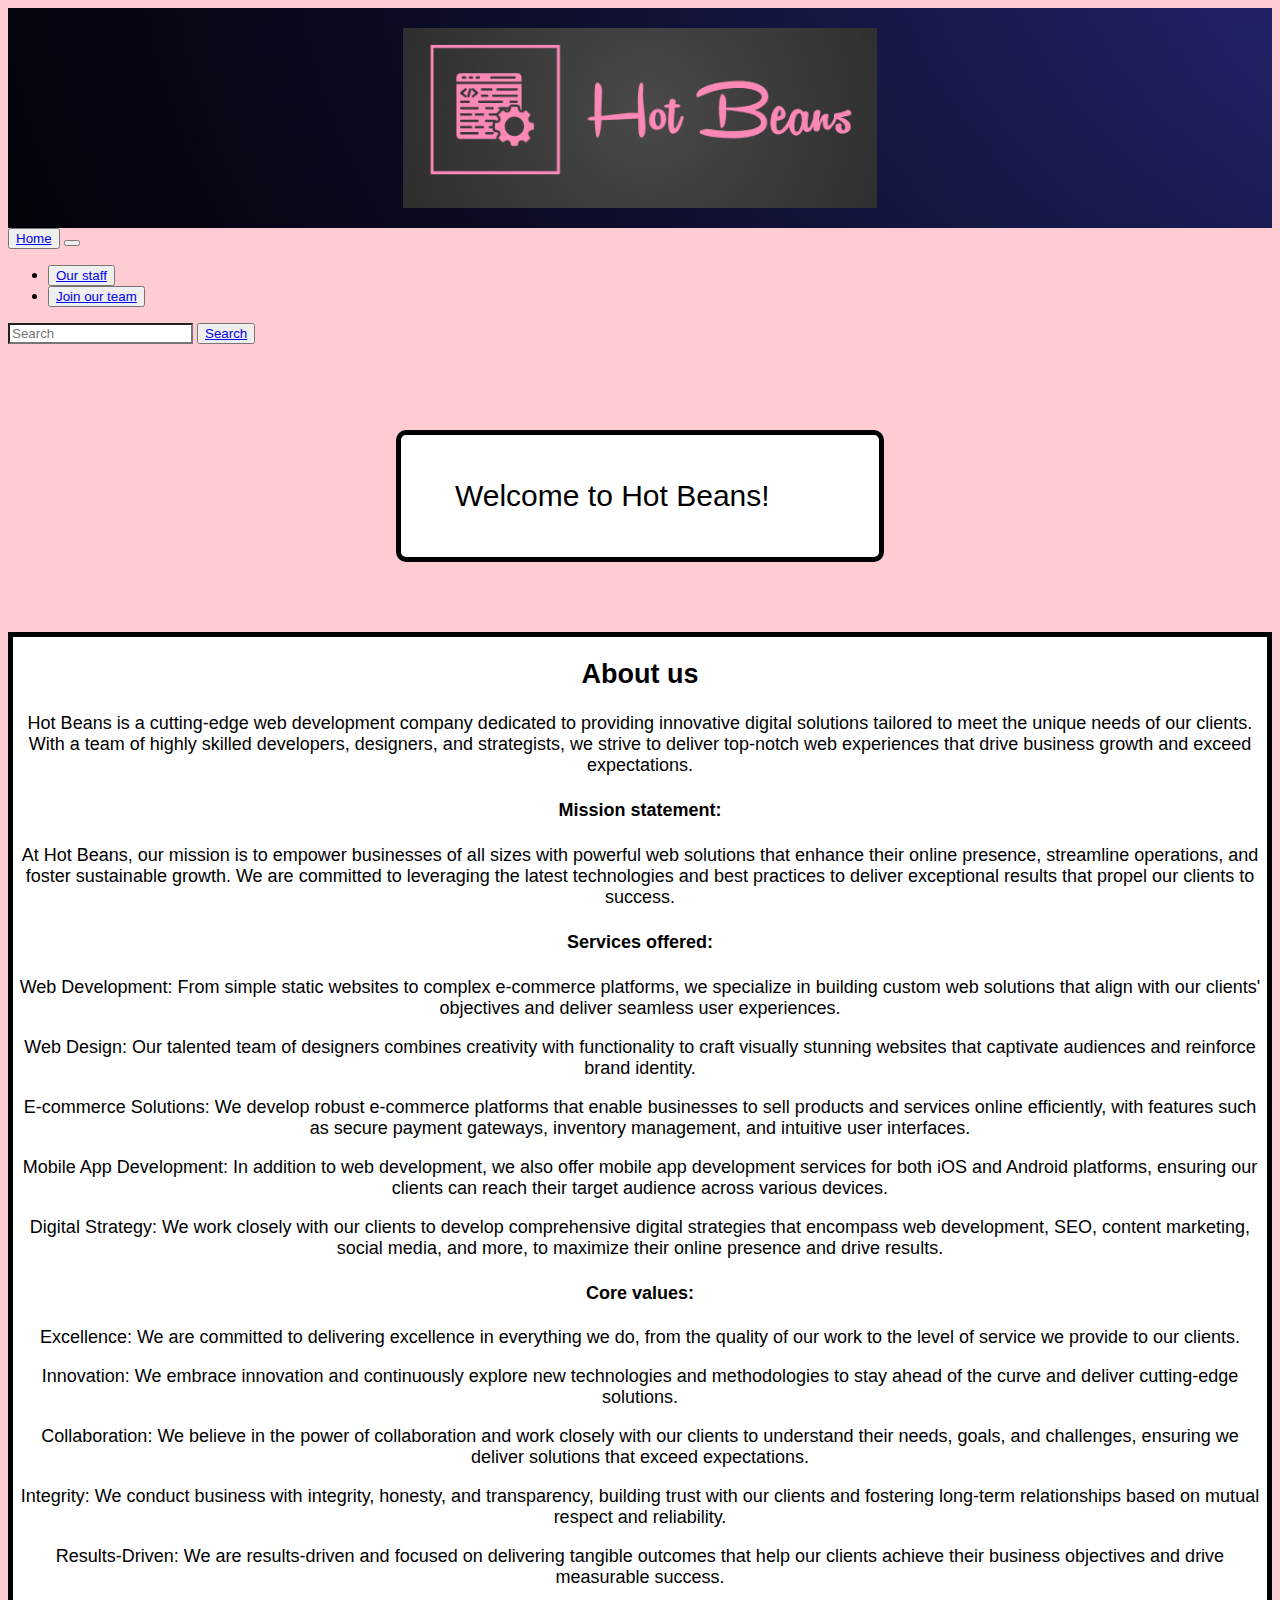
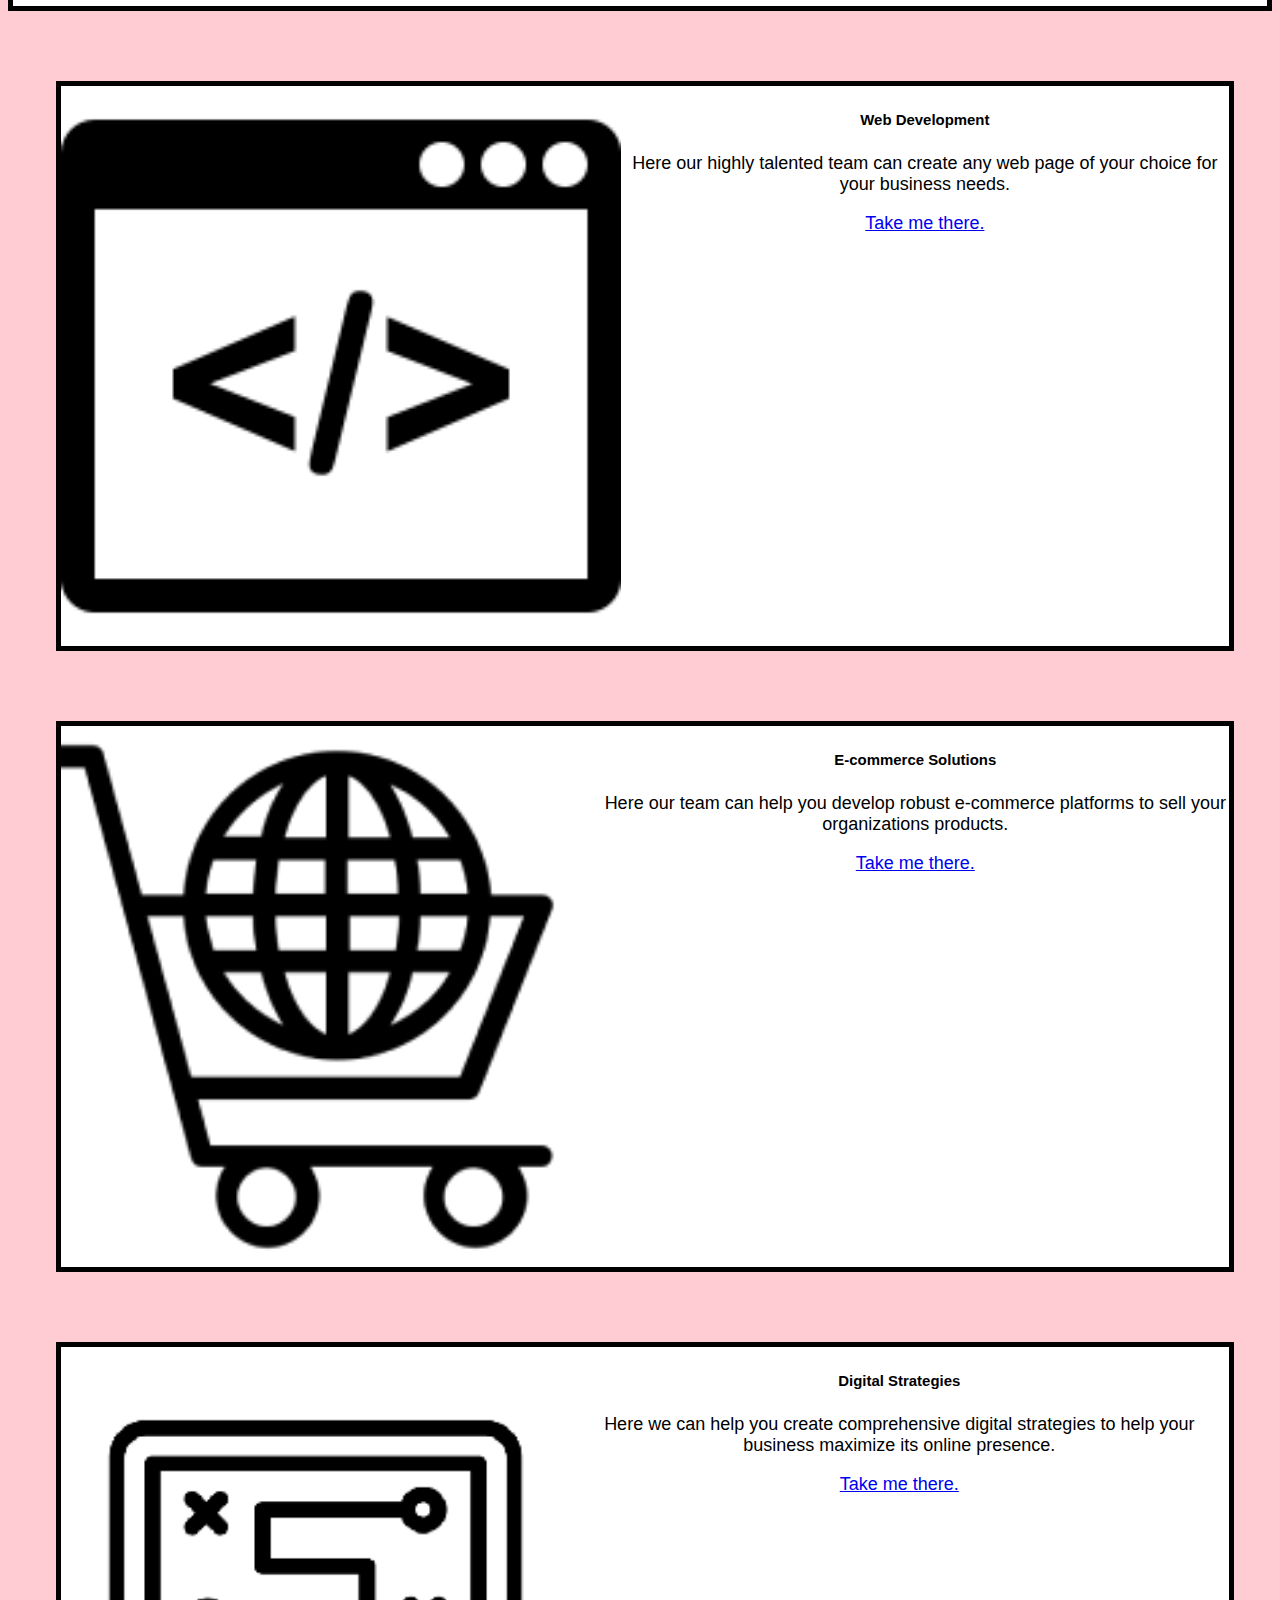
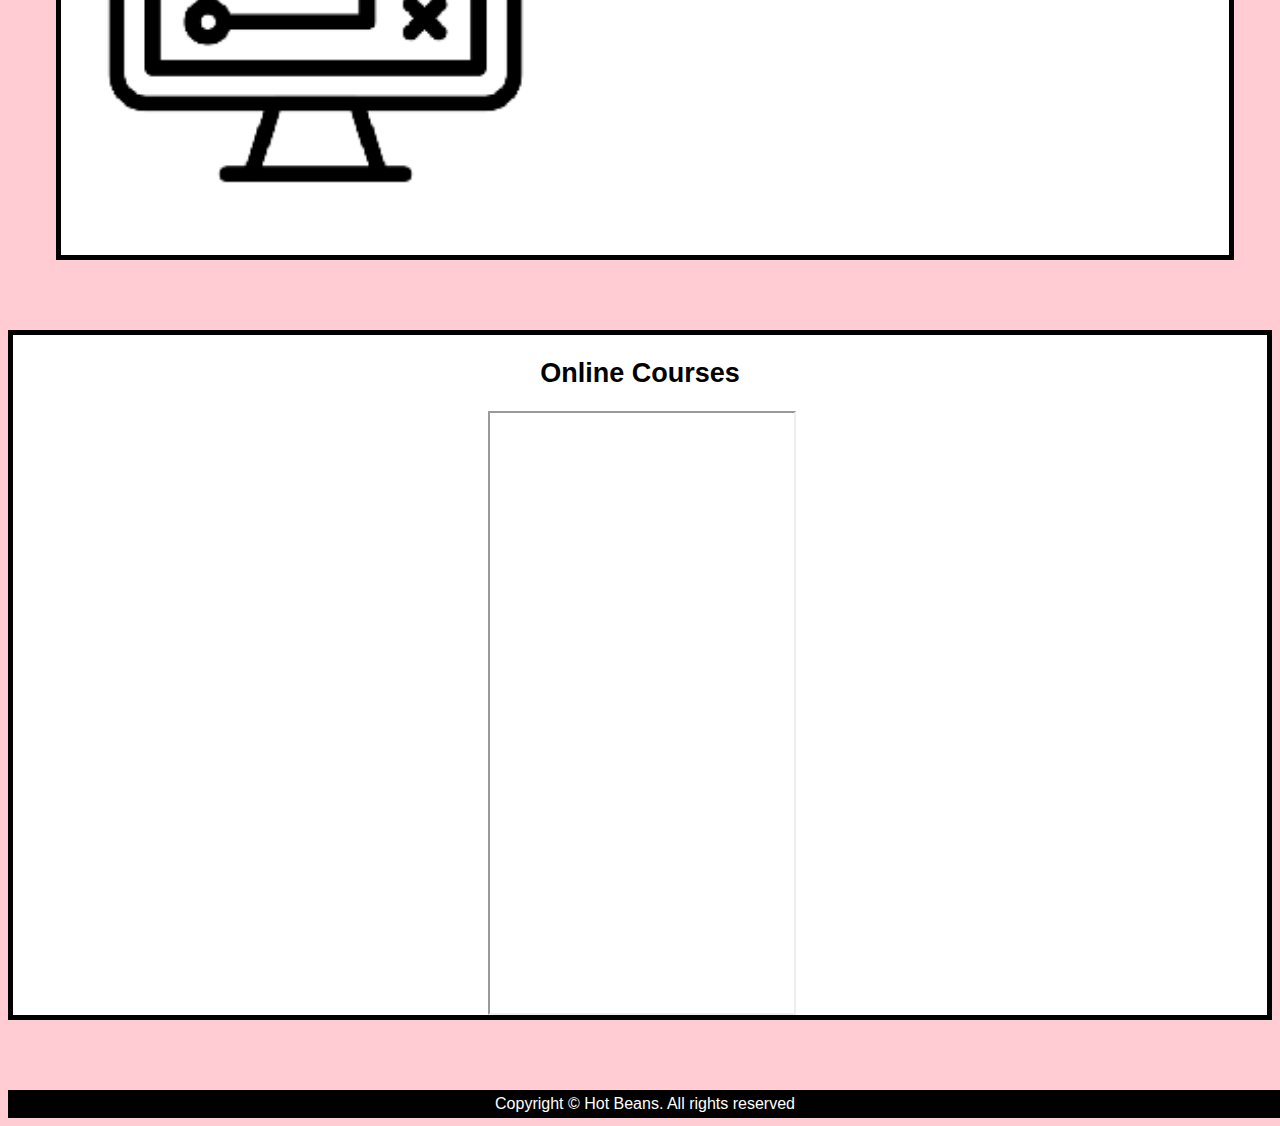
<file: index.html>
<html lang="en">
<head>
    <meta charset="UTF-8">
    <meta http-equiv="X-UA-Compatible" content="IE=edge">
    <meta name="viewport" content="width=device-width, initial-scale=1.0">
    <title>Home</title>
    <link href="https://cdn.jsdelivr.net/npm/bootstrap@5.3.2/dist/css/bootstrap.min.css" rel="stylesheet" integrity="sha384-T3c6CoIi6uLrA9TneNEoa7RxnatzjcDSCmG1MXxSR1GAsXEV/Dwwykc2MPK8M2HN" crossorigin="anonymous">
    <link href="./assets/css/styles.css" rel="stylesheet">
</head>
<body style="background-color: rgb(255, 204, 212);">
  <div class="container2" style="display: flex; justify-content: center;">
    <img src="./assets/img/Logo.png" style="height: 20vh; padding: 20px;">
  </div>
  <!--Nav bar-->
  <nav class="navbar navbar-expand bg-dark border-bottom border-body" data-bs-theme="dark">
      <div class="container-fluid">
        <!--Nav bar content-->
        <button type="button" class="btn btn-dark btn">
        <!--Home page link-->
        <a class="navbar-brand" href="./index.html">Home</a>
        </button>
        <button class="navbar-toggler" type="button" data-bs-toggle="collapse" data-bs-target="#navbarSupportedContent" aria-controls="navbarSupportedContent" aria-expanded="false" aria-label="Toggle navigation">
          <span class="navbar-toggler-icon"></span>
        </button>
        <div class="collapse navbar-collapse" id="navbarSupportedContent">
          <ul class="navbar-nav me-auto mb-2 mb-lg-0">
            <li class="nav-item">
              <button type="button" class="btn btn-dark">
                <!--Our staff page link-->
              <a class="nav-link active" aria-current="page" href="./src/ourstaff.html">Our staff</a>
              </button>
            </li>
            <li class="nav-item">
              <button type="button" class="btn btn-dark">
                <!--Join our team page link-->
              <a class="nav-link active" href="./src/joinourteam.html">Join our team</a>
              </button>
            </li>
          </ul>
          <!--Search bar-->
          <form class="d-flex" role="search">
            <input class="form-control me-2" type="search" placeholder="Search" style="background-color: rgb(255, 255, 255);" aria-label="Search">
            <button class="btn btn-outline-light" type="submit">
              <a class="navbar-brand" href="./src/message.html">Search</a>
            </button>
          </form>
        </div>
      </div>
  </nav>
  <!--Header-->
    <div class="container">
      <div class="header-container">
        <p style="margin-left: 40px; margin-right: 20px;">Welcome to Hot Beans!</p>
      </div>
    </div>
    <!--Company overview-->
  <div class="container">
    <div class="card">
      <div class="card-body">
        <h2 class="card-title">About us</h2>
          <p>Hot Beans is a cutting-edge web development company dedicated to providing innovative digital solutions tailored to meet the unique needs of our clients. With a team of highly skilled developers, designers, and strategists, we strive to deliver top-notch web experiences that drive business growth and exceed expectations.</p>
        <h4 class="card-title">Mission statement:</h4>
          <p>At Hot Beans, our mission is to empower businesses of all sizes with powerful web solutions that enhance their online presence, streamline operations, and foster sustainable growth. We are committed to leveraging the latest technologies and best practices to deliver exceptional results that propel our clients to success.</p>
        <h4 class="card-title">Services offered:</h4>
          <p>Web Development: From simple static websites to complex e-commerce platforms, we specialize in building custom web solutions that align with our clients' objectives and deliver seamless user experiences.</p>
          <p>Web Design: Our talented team of designers combines creativity with functionality to craft visually stunning websites that captivate audiences and reinforce brand identity.</p>
          <p>E-commerce Solutions: We develop robust e-commerce platforms that enable businesses to sell products and services online efficiently, with features such as secure payment gateways, inventory management, and intuitive user interfaces.</p>
          <p> Mobile App Development: In addition to web development, we also offer mobile app development services for both iOS and Android platforms, ensuring our clients can reach their target audience across various devices.</p>
          <p>Digital Strategy: We work closely with our clients to develop comprehensive digital strategies that encompass web development, SEO, content marketing, social media, and more, to maximize their online presence and drive results.</p>
        <h4 class="card-title">Core values:</h4>
          <p>Excellence: We are committed to delivering excellence in everything we do, from the quality of our work to the level of service we provide to our clients.</p>
          <p>Innovation: We embrace innovation and continuously explore new technologies and methodologies to stay ahead of the curve and deliver cutting-edge solutions.</p>
          <p>Collaboration: We believe in the power of collaboration and work closely with our clients to understand their needs, goals, and challenges, ensuring we deliver solutions that exceed expectations.</p>
          <p>Integrity: We conduct business with integrity, honesty, and transparency, building trust with our clients and fostering long-term relationships based on mutual respect and reliability.</p>
          <p>Results-Driven: We are results-driven and focused on delivering tangible outcomes that help our clients achieve their business objectives and drive measurable success.</p>
      </div>
    </div>
  </div>
  <div class="container">
    <div class="card-group">
      <div class="card">
        <img src="./assets/img/Icon1.png" style="height: 60%; width: 60%; display: flex; align-self: center;" class="card-img-top" alt="...">
        <div class="card-body">
          <h5 class="card-title">Web Development</h5>
          <p class="card-text">Here our highly talented team can create any web page of your choice for your business needs.</p>
          <p class="card-text"><a href="./src/message.html">Take me there.</a></p>
        </div>
      </div>
      <div class="card">
        <img src="./assets/img/Icon2.png" style="height: 60%; width: 60%; display: flex; align-self: center;" class="card-img-top" alt="...">
        <div class="card-body">
          <h5 class="card-title">E-commerce Solutions</h5>
          <p class="card-text">Here our team can help you develop robust e-commerce platforms to sell your organizations products.</p>
          <p class="card-text"><a href="./src/message.html">Take me there.</a></p>
        </div>
      </div>
      <div class="card">
        <img src="./assets/img/Icon3.png" style="height: 60%; width: 60%; display: flex; align-self: center;" class="card-img-top" alt="...">
        <div class="card-body">
          <h5 class="card-title">Digital Strategies</h5>
          <p class="card-text">Here we can help you create comprehensive digital strategies to help your business maximize its online presence.</p>
          <p class="card-text"><a href="./src/message.html">Take me there.</a></p>
        </div>
      </div>
    </div>
  </div>
  <!--Web development course video-->
  <div class="container">
    <div class="card">
      <div class="card-body">
        <h2 class="card-title">Online Courses</h2>
        <iframe width="100%" height="600px"
        src="https://www.youtube.com/embed/zJSY8tbf_ys">
       </iframe>
      </div>
    </div>
  </div>
  <!--Web page footer-->
    <div class="footer">
      <dv class="footerbox">Copyright &copy; Hot Beans. All rights reserved</dv>
    </div>
<script src="https://cdn.jsdelivr.net/npm/bootstrap@5.3.2/dist/js/bootstrap.min.js" integrity="sha384-BBtl+eGJRgqQAUMxJ7pMwbEyER4l1g+O15P+16Ep7Q9Q+zqX6gSbd85u4mG4QzX+" crossorigin="anonymous"></script>
</body>
</html>
</file>
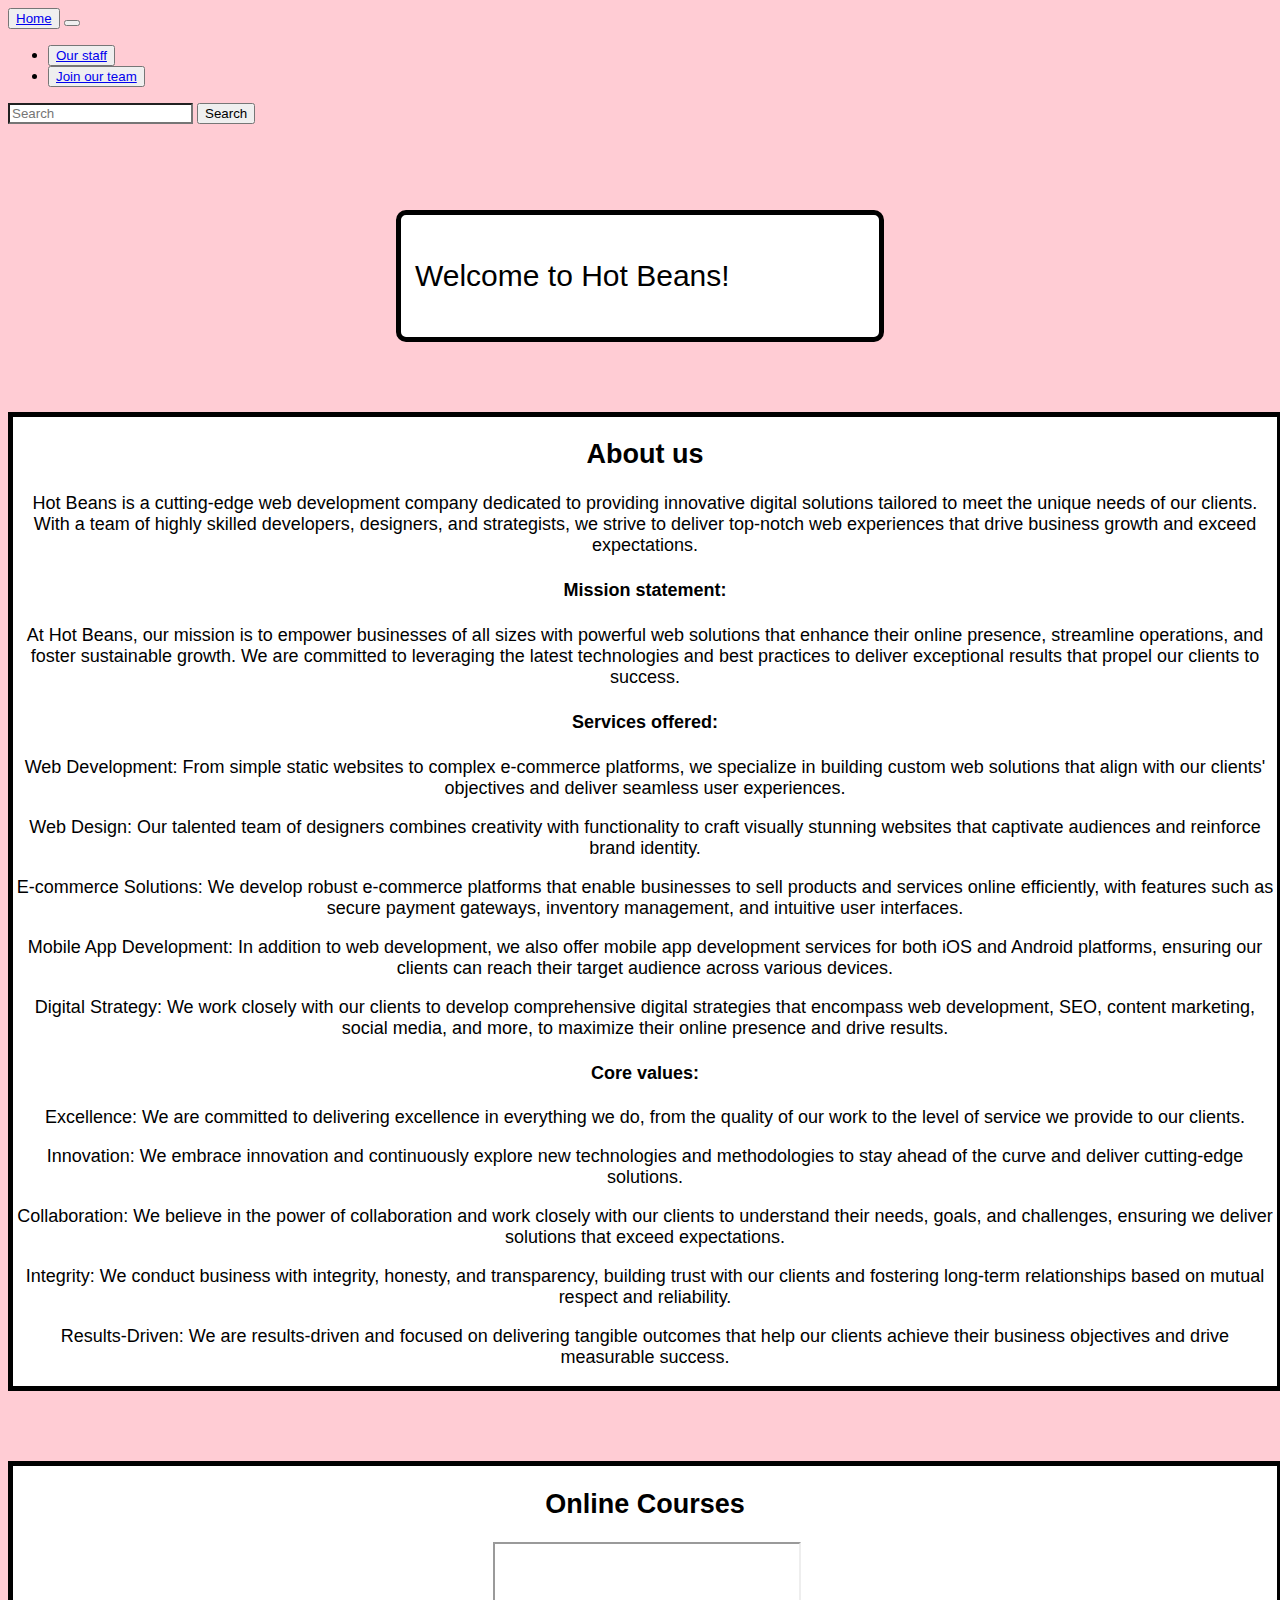
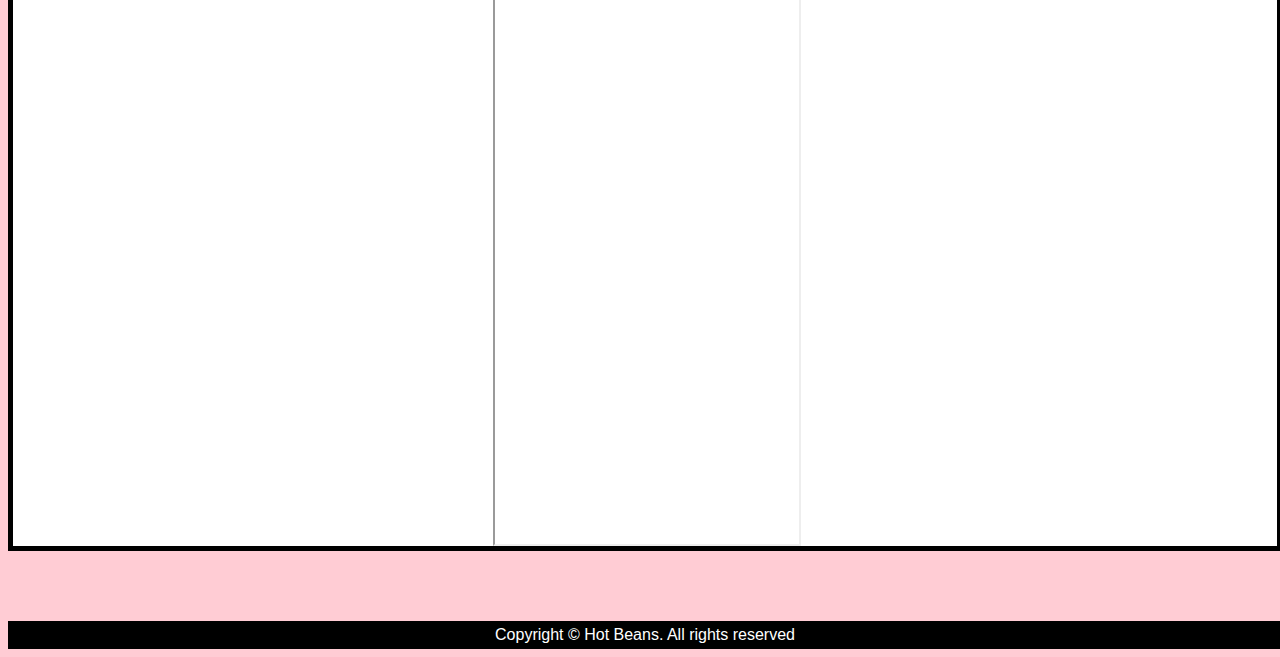
<file: src/index.html>
<html lang="en">
<head>
    <meta charset="UTF-8">
    <meta http-equiv="X-UA-Compatible" content="IE=edge">
    <meta name="viewport" content="width=device-width, initial-scale=1.0">
    <title>Home</title>
    <link href="https://cdn.jsdelivr.net/npm/bootstrap@5.3.2/dist/css/bootstrap.min.css" rel="stylesheet" integrity="sha384-T3c6CoIi6uLrA9TneNEoa7RxnatzjcDSCmG1MXxSR1GAsXEV/Dwwykc2MPK8M2HN" crossorigin="anonymous">
    <link href="../assets/css/styles.css" rel="stylesheet">
</head>
<body style="background-color: rgb(255, 204, 212);">
  <nav class="navbar navbar-expand bg-dark border-bottom border-body" data-bs-theme="dark">
      <div class="container-fluid">
        <button type="button" class="btn btn-dark btn">
        <a class="navbar-brand" href="../src/index.html">Home</a>
        </button>
        <button class="navbar-toggler" type="button" data-bs-toggle="collapse" data-bs-target="#navbarSupportedContent" aria-controls="navbarSupportedContent" aria-expanded="false" aria-label="Toggle navigation">
          <span class="navbar-toggler-icon"></span>
        </button>
        <div class="collapse navbar-collapse" id="navbarSupportedContent">
          <ul class="navbar-nav me-auto mb-2 mb-lg-0">
            <li class="nav-item">
              <button type="button" class="btn btn-dark">
              <a class="nav-link active" aria-current="page" href="../src/ourstaff.html">Our staff</a>
              </button>
            </li>
            <li class="nav-item">
              <button type="button" class="btn btn-dark">
              <a class="nav-link active" href="../src/joinourteam.html">Join our team</a>
              </button>
            </li>
          </ul>
          <form class="d-flex" role="search">
            <input class="form-control me-2" type="search" placeholder="Search" style="background-color: rgb(255, 255, 255);" aria-label="Search">
            <button class="btn btn-outline-light" type="submit">Search</button>
          </form>
        </div>
      </div>
  </nav>
    <div class="container">
      <div class="header-container">
        <p>Welcome to Hot Beans!</p>
      </div>
    </div>
    <div class="card">
      <div class="card-body">
        <h2 class="card-title">About us</h2>
          <p>Hot Beans is a cutting-edge web development company dedicated to providing innovative digital solutions tailored to meet the unique needs of our clients. With a team of highly skilled developers, designers, and strategists, we strive to deliver top-notch web experiences that drive business growth and exceed expectations.</p>
        <h4 class="card-title">Mission statement:</h4>
          <p>At Hot Beans, our mission is to empower businesses of all sizes with powerful web solutions that enhance their online presence, streamline operations, and foster sustainable growth. We are committed to leveraging the latest technologies and best practices to deliver exceptional results that propel our clients to success.</p>
        <h4 class="card-title">Services offered:</h4>
          <p>Web Development: From simple static websites to complex e-commerce platforms, we specialize in building custom web solutions that align with our clients' objectives and deliver seamless user experiences.</p>
          <p>Web Design: Our talented team of designers combines creativity with functionality to craft visually stunning websites that captivate audiences and reinforce brand identity.</p>
          <p>E-commerce Solutions: We develop robust e-commerce platforms that enable businesses to sell products and services online efficiently, with features such as secure payment gateways, inventory management, and intuitive user interfaces.</p>
          <p> Mobile App Development: In addition to web development, we also offer mobile app development services for both iOS and Android platforms, ensuring our clients can reach their target audience across various devices.</p>
          <p>Digital Strategy: We work closely with our clients to develop comprehensive digital strategies that encompass web development, SEO, content marketing, social media, and more, to maximize their online presence and drive results.</p>
        <h4 class="card-title">Core values:</h4>
          <p>Excellence: We are committed to delivering excellence in everything we do, from the quality of our work to the level of service we provide to our clients.</p>
          <p>Innovation: We embrace innovation and continuously explore new technologies and methodologies to stay ahead of the curve and deliver cutting-edge solutions.</p>
          <p>Collaboration: We believe in the power of collaboration and work closely with our clients to understand their needs, goals, and challenges, ensuring we deliver solutions that exceed expectations.</p>
          <p>Integrity: We conduct business with integrity, honesty, and transparency, building trust with our clients and fostering long-term relationships based on mutual respect and reliability.</p>
          <p>Results-Driven: We are results-driven and focused on delivering tangible outcomes that help our clients achieve their business objectives and drive measurable success.</p>
      </div>
    </div>
    <div class="card">
      <div class="card-body">
        <h2 class="card-title">Online Courses</h2>
        <iframe width="100%" height="600px"
        src="https://www.youtube.com/embed/zJSY8tbf_ys">
       </iframe>
      </div>
    </div>
    <div class="footer">
      <dv class="footerbox">Copyright &copy; Hot Beans. All rights reserved</dv>
    </div>
<script src="https://cdn.jsdelivr.net/npm/bootstrap@5.3.2/dist/js/bootstrap.min.js" integrity="sha384-BBtl+eGJRgqQAUMxJ7pMwbEyER4l1g+O15P+16Ep7Q9Q+zqX6gSbd85u4mG4QzX+" crossorigin="anonymous"></script>
</body>
</html>
</file>
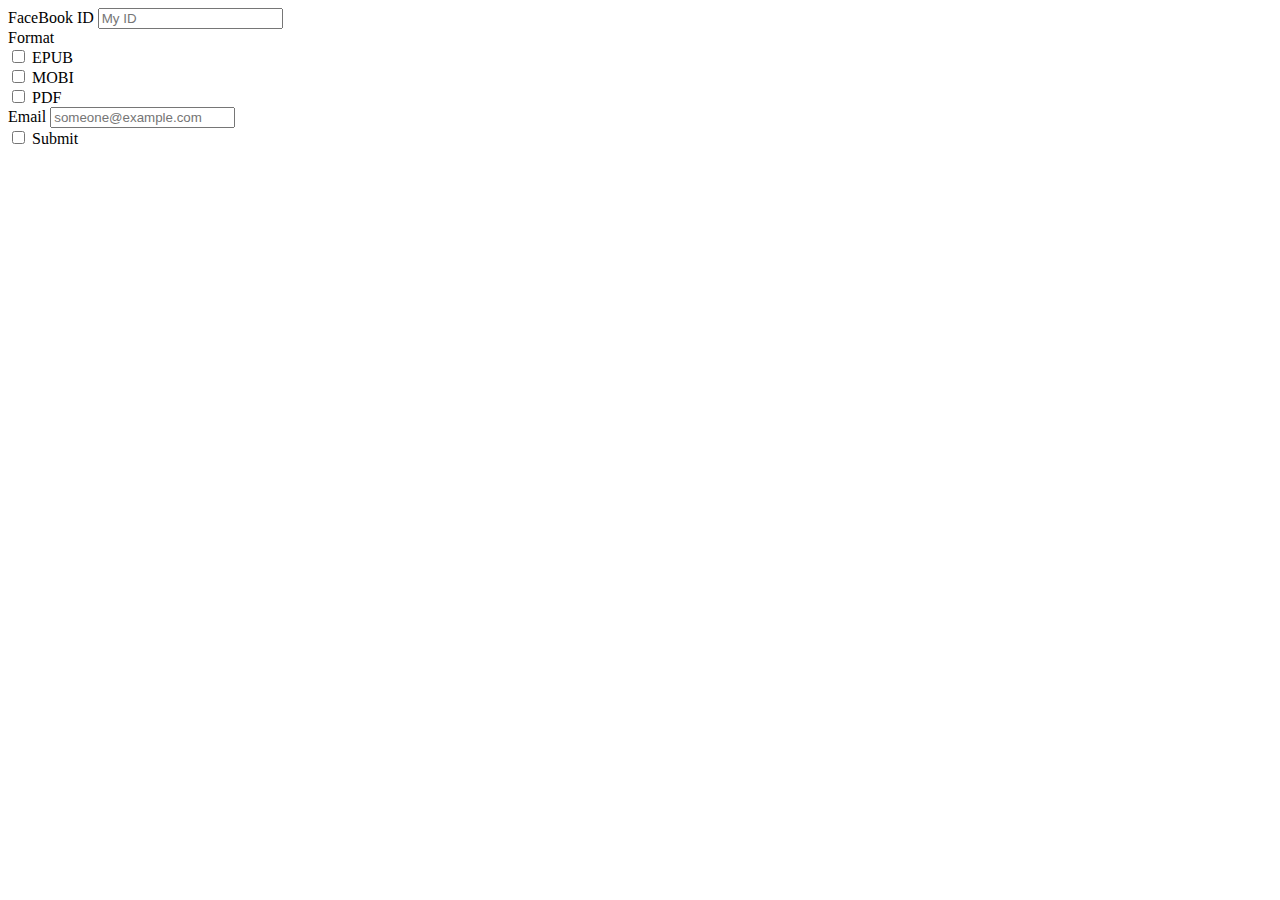
<file: html/page3.html>
<html lang="en">
<head>
    <meta charset="UTF-8">
    <meta http-equiv="X-UA-Compatible" content="IE=edge">
    <meta name="viewport" content="width=device-width, initial-scale=1.0">
    <title>Document</title>
    <link href="https://cdn.jsdelivr.net/npm/bootstrap@5.3.2/dist/css/bootstrap.min.css" rel="stylesheet" integrity="sha384-T3c6CoIi6uLrA9TneNEoa7RxnatzjcDSCmG1MXxSR1GAsXEV/Dwwykc2MPK8M2HN" crossorigin="anonymous">
</head>
<body>
    <div class="container" style="display: flex; justify-content: center; flex-direction: column;">
        <div class="mb-3">
           <label for="exampleFormControlInput1" class="form-label">FaceBook ID</label>
           <input type="email" class="form-control" id="exampleFormControlInput1" placeholder="My ID">
        </div>
        <label for="exampleFormControlInput1" class="form-label">Format</label>
        <div class="form-check">
            <input class="form-check-input" type="checkbox" value="" id="flexCheckDefault">
            <label class="form-check-label" for="flexCheckDefault">
              EPUB
            </label>
          </div>
          <div class="form-check">
            <input class="form-check-input" type="checkbox" value="" id="flexCheckDefault">
            <label class="form-check-label" for="flexCheckDefault">
              MOBI
            </label>
          </div>
          <div class="form-check">
            <input class="form-check-input" type="checkbox" value="" id="flexCheckDefault">
            <label class="form-check-label" for="flexCheckDefault">
              PDF
            </label>
          </div>
          <div class="mb-3">
            <label for="exampleFormControlInput1" class="form-label">Email</label>
            <input type="email" class="form-control" id="exampleFormControlInput1" placeholder="someone@example.com">
         </div>
         <div>
            <input type="checkbox" class="btn-check" id="btn-check" autocomplete="off">
            <label class="btn btn-primary" for="btn-check">Submit</label>
         </div>
    </div>
    <script src="https://cdn.jsdelivr.net/npm/bootstrap@5.3.2/dist/js/bootstrap.bundle.min.js" integrity="sha384-C6RzsynM9kWDrMNeT87bh95OGNyZPhcTNXj1NW7RuBCsyN/o0jlpcV8Qyq46cDfL" crossorigin="anonymous"></script>
</body>
</html>
</file>
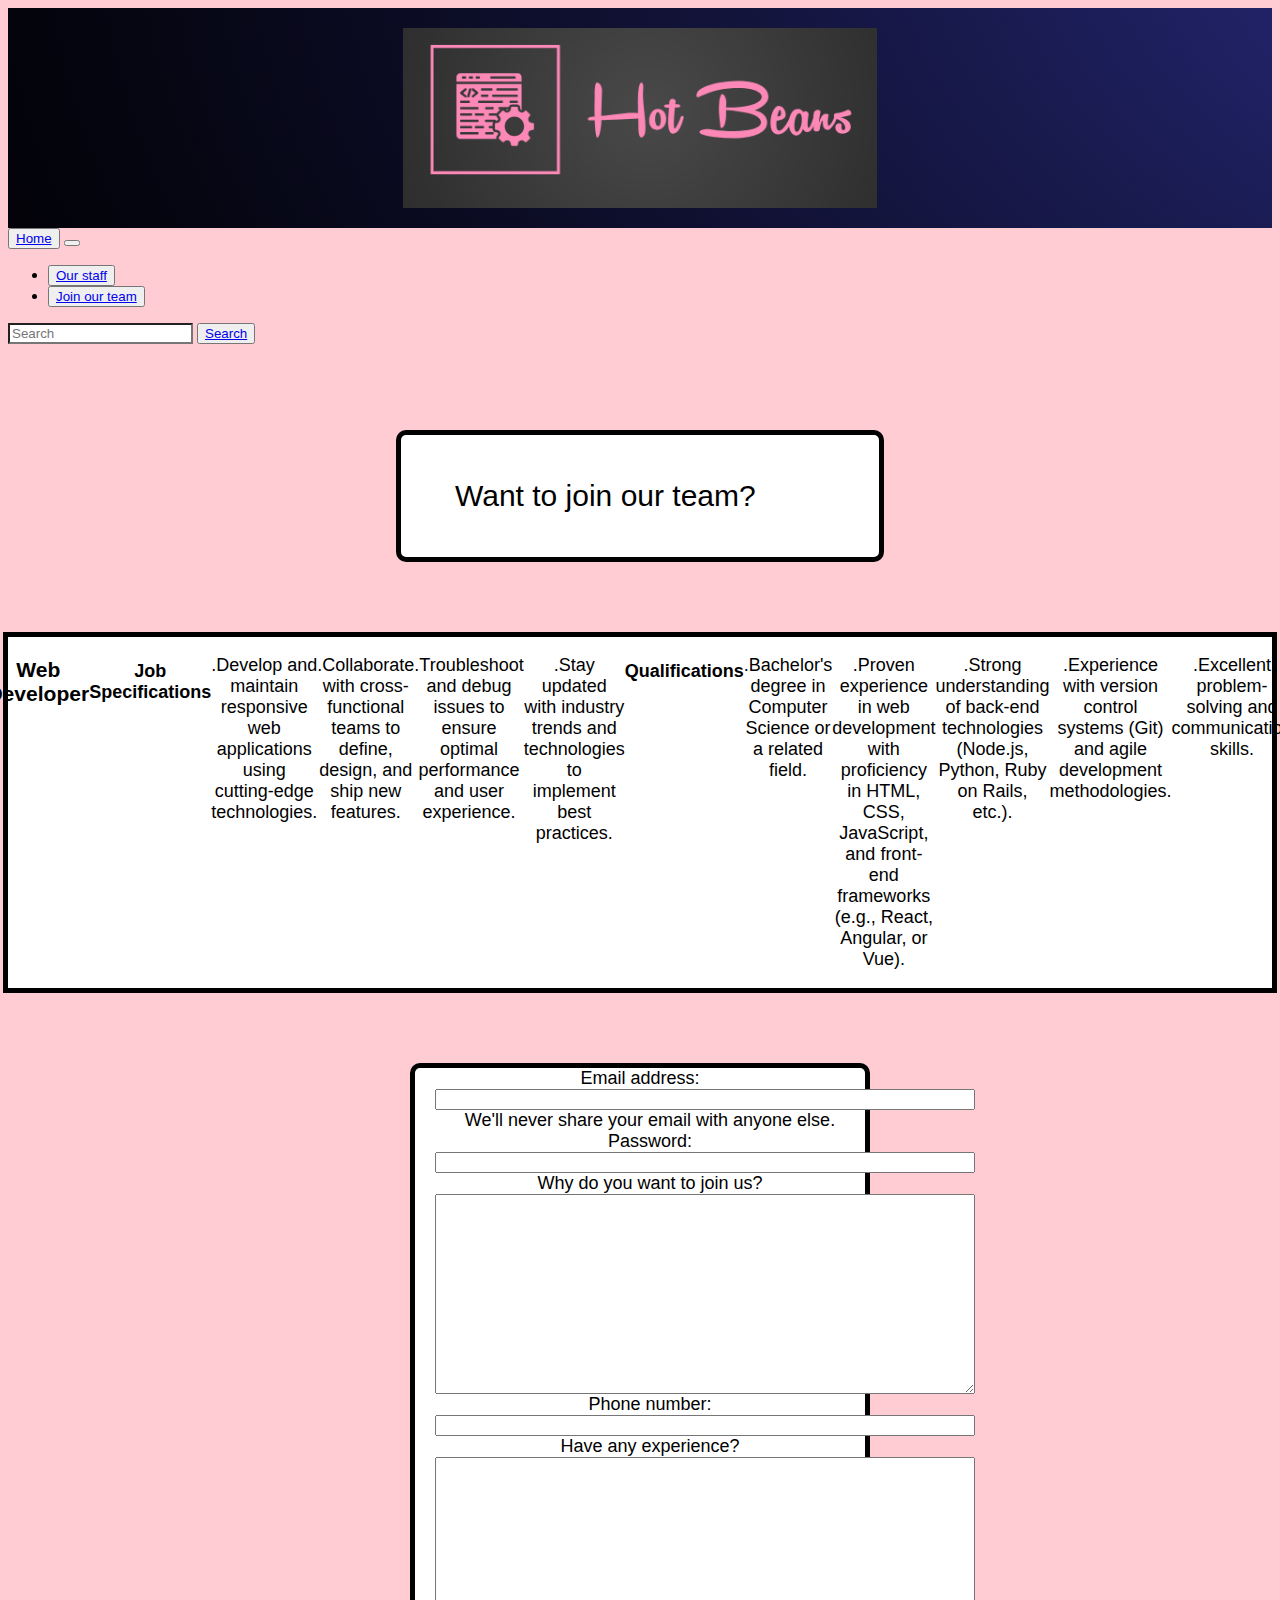
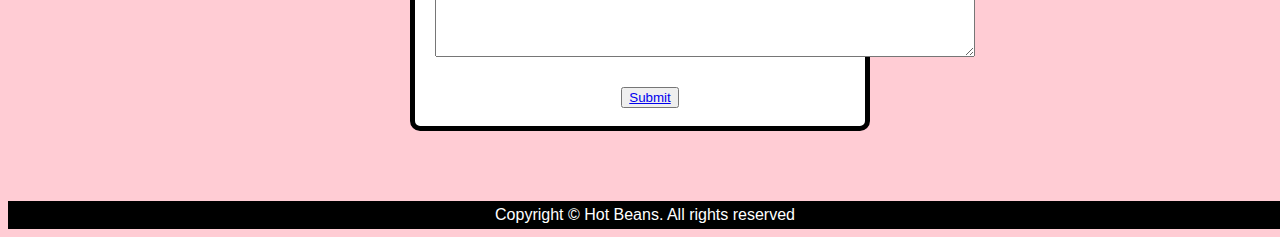
<file: src/joinourteam.html>
<html lang="en">
<head>
    <meta charset="UTF-8">
    <meta http-equiv="X-UA-Compatible" content="IE=edge">
    <meta name="viewport" content="width=device-width, initial-scale=1.0">
    <title>Join our team</title>
    <link href="https://cdn.jsdelivr.net/npm/bootstrap@5.3.2/dist/css/bootstrap.min.css" rel="stylesheet" integrity="sha384-T3c6CoIi6uLrA9TneNEoa7RxnatzjcDSCmG1MXxSR1GAsXEV/Dwwykc2MPK8M2HN" crossorigin="anonymous">
    <link href="../assets/css/styles.css" rel="stylesheet">
</head>
<body style="background-color: rgb(255, 204, 212);">
  <div class="container2" style="display: flex; justify-content: center;">
    <img src="../assets/img/Logo.png" style="height: 20vh; padding: 20px;">
  </div>
  <!--Nav bar-->
  <nav class="navbar navbar-expand bg-dark border-bottom border-body" data-bs-theme="dark">
    <div class="container-fluid">
      <!--Nav bar content-->
      <button type="button" class="btn btn-dark btn">
        <!--Home page link-->
      <a class="navbar-brand" href="../index.html">Home</a>
      </button>
      <button class="navbar-toggler" type="button" data-bs-toggle="collapse" data-bs-target="#navbarSupportedContent" aria-controls="navbarSupportedContent" aria-expanded="false" aria-label="Toggle navigation">
        <span class="navbar-toggler-icon"></span>
      </button>
      <div class="collapse navbar-collapse" id="navbarSupportedContent">
        <ul class="navbar-nav me-auto mb-2 mb-lg-0">
          <li class="nav-item">
            <button type="button" class="btn btn-dark">
              <!--Our staff page link-->
            <a class="nav-link active" aria-current="page" href="../src/ourstaff.html">Our staff</a>
            </button>
          </li>
          <li class="nav-item">
            <button type="button" class="btn btn-dark">
              <!--Join our team page link-->
            <a class="nav-link active" href="../src/joinourteam.html">Join our team</a>
            </button>
          </li>
        </ul>
        <!--Search bar-->
        <form class="d-flex" role="search">
          <input class="form-control me-2" type="search" placeholder="Search" style="background-color: rgb(255, 255, 255);" aria-label="Search">
          <button class="btn btn-outline-light" type="submit">
            <a class="navbar-brand" href="../src/message.html">Search</a>
          </button>
        </form>
      </div>
    </div>
  </nav> 
  <!--Header-->
  <div class="container">
    <div class="header-container">
      <p style="margin-left: 40px; margin-right: 30px;" >Want to join our team?</p>
    </div>
  </div>
  <!--Jop specifications and required qualifications-->
 <div class="container">
  <div class="card">
    <h3>Web Developer</h3>
    <h4>Job Specifications</h4>
    <p>.Develop and maintain responsive web applications using cutting-edge technologies.</p>
    <p>.Collaborate with cross-functional teams to define, design, and ship new features.</p>
    <p>.Troubleshoot and debug issues to ensure optimal performance and user experience.</p>
    <p>.Stay updated with industry trends and technologies to implement best practices.</p>
    <h4>Qualifications</h4>
    <p>.Bachelor's degree in Computer Science or a related field.</p>
    <p>.Proven experience in web development with proficiency in HTML, CSS, JavaScript, and front-end frameworks (e.g., React, Angular, or Vue).</p>
    <p>.Strong understanding of back-end technologies (Node.js, Python, Ruby on Rails, etc.).</p>
    <p>.Experience with version control systems (Git) and agile development methodologies.</p>
    <p>.Excellent problem-solving and communication skills.</p>
  </div>
 </div>
 <!--Application form-->
 <div class="container">
  <div class="card-group">
  <div class="card2">
    <form>
      <div class="mb-3">
        <label for="exampleInputEmail1" class="form-label" style="margin-top: 20px;">Email address:</label>
        <input type="email" class="form-control" id="exampleInputEmail1" aria-describedby="emailHelp" style="margin-left: 20px; width: 120%;">
        <div id="emailHelp" style="margin-left: 20px;" class="form-text">We'll never share your email with anyone else.</div>
      </div>
      <div class="mb-3">
        <label for="exampleInputPassword1" class="form-label" style="margin-left: 20px;">Password:</label>
        <input type="password" class="form-control" style="margin-left: 20px; width: 120%;" id="exampleInputPassword1">
      </div>
      <div>
        <label for="exampleInputEmail1" class="form-label" style="margin-left: 20px;">Why do you want to join us?</label>
        <textarea class="form-control" aria-label="With textarea" style="margin-left: 20px; width: 120%; height: 200px;"></textarea>
      </div>
      <div>
        <label for="exampleInputEmail1" class="form-label" style="margin-left: 20px; margin-top: 20px;">Phone number:</label>
        <input type="email" class="form-control" id="exampleInputEmail1" aria-describedby="emailHelp" style="margin-left: 20px; width: 120%;">
      </div>
      <div>
        <label for="exampleInputEmail1" class="form-label" style="margin-left: 20px; margin-top: 20px;">Have any experience?</label>
        <textarea class="form-control" aria-label="With textarea" style="margin-left: 20px; width: 120%; height: 200px;"></textarea>
      </div>
      <button type="submit" class="btn btn-dark" style="margin-top: 30px; margin-left: 20px;">
        <a class="navbar-brand" href="../src/message.html">Submit</a>
      </button>
    </form>
  </div>
  </div>
  </div>
 <!--Web page footer-->
  <div class="footer">
    <dv class="footerbox">Copyright &copy; Hot Beans. All rights reserved</dv>
  </div>
  <script src="https://cdn.jsdelivr.net/npm/bootstrap@5.3.2/dist/js/bootstrap.bundle.min.js" integrity="sha384-C6RzsynM9kWDrMNeT87bh95OGNyZPhcTNXj1NW7RuBCsyN/o0jlpcV8Qyq46cDfL" crossorigin="anonymous"></script>
</body>
</html>
</file>
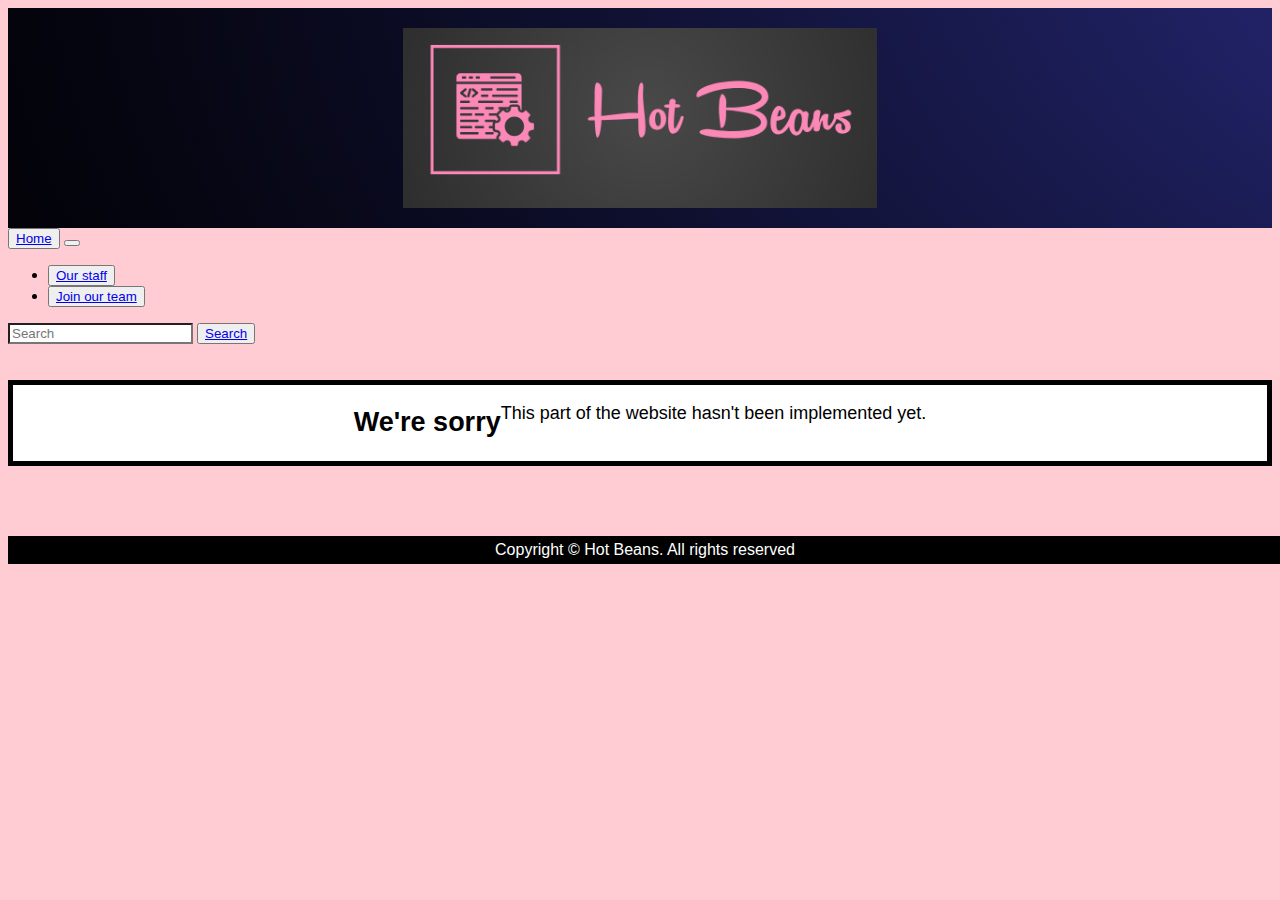
<file: src/message.html>
<html lang="en">
<head>
    <meta charset="UTF-8">
    <meta name="viewport" content="width=device-width, initial-scale=1.0">
    <title>Message</title>
    <link href="https://cdn.jsdelivr.net/npm/bootstrap@5.3.2/dist/css/bootstrap.min.css" rel="stylesheet" integrity="sha384-T3c6CoIi6uLrA9TneNEoa7RxnatzjcDSCmG1MXxSR1GAsXEV/Dwwykc2MPK8M2HN" crossorigin="anonymous">
    <link href="../assets/css/styles.css" rel="stylesheet">
</head>
<body style="background-color: rgb(255, 204, 212);">
  <div class="container2" style="display: flex; justify-content: center;">
    <img src="../assets/img/Logo.png" style="height: 20vh; padding: 20px;">
  </div>
  <!--Nav bar-->
    <nav class="navbar navbar-expand bg-dark border-bottom border-body" data-bs-theme="dark">
        <div class="container-fluid">
          <!--Nav bar content-->
          <button type="button" class="btn btn-dark btn">
            <!--Home page link-->
          <a class="navbar-brand" href="../index.html">Home</a>
          </button>
          <button class="navbar-toggler" type="button" data-bs-toggle="collapse" data-bs-target="#navbarSupportedContent" aria-controls="navbarSupportedContent" aria-expanded="false" aria-label="Toggle navigation">
            <span class="navbar-toggler-icon"></span>
          </button>
          <div class="collapse navbar-collapse" id="navbarSupportedContent">
            <ul class="navbar-nav me-auto mb-2 mb-lg-0">
              <li class="nav-item">
                <button type="button" class="btn btn-dark">
                  <!--Our staff page link-->
                <a class="nav-link active" aria-current="page" href="../src/ourstaff.html">Our staff</a>
                </button>
              </li>
              <li class="nav-item">
                <button type="button" class="btn btn-dark">
                  <!--Join our team page link-->
                <a class="nav-link active" href="../src/joinourteam.html">Join our team</a>
                </button>
              </li>
            </ul>
            <!--Search bar-->
            <form class="d-flex" role="search">
              <input class="form-control me-2" type="search" placeholder="Search" style="background-color: rgb(255, 255, 255);" aria-label="Search">
              <button class="btn btn-outline-light" type="submit">
                <a class="navbar-brand" href="../src/message.html">Search</a>
              </button>
            </form>
          </div>
        </div>
    </nav>
    <!--Notification to users-->
    <div class="container">
        <div class="card" style="text-align: center; margin-top: 20px;">
            <h2>We're sorry</h2>
            <p>This part of the website hasn't been implemented yet.</p>
        </div>
    </div>
    <!--Web page footer-->
    <div class="footer">
      <dv class="footerbox">Copyright &copy; Hot Beans. All rights reserved</dv>
    </div>
<script src="https://cdn.jsdelivr.net/npm/bootstrap@5.3.2/dist/js/bootstrap.min.js" integrity="sha384-BBtl+eGJRgqQAUMxJ7pMwbEyER4l1g+O15P+16Ep7Q9Q+zqX6gSbd85u4mG4QzX+" crossorigin="anonymous"></script>
</body>
</html>
</file>
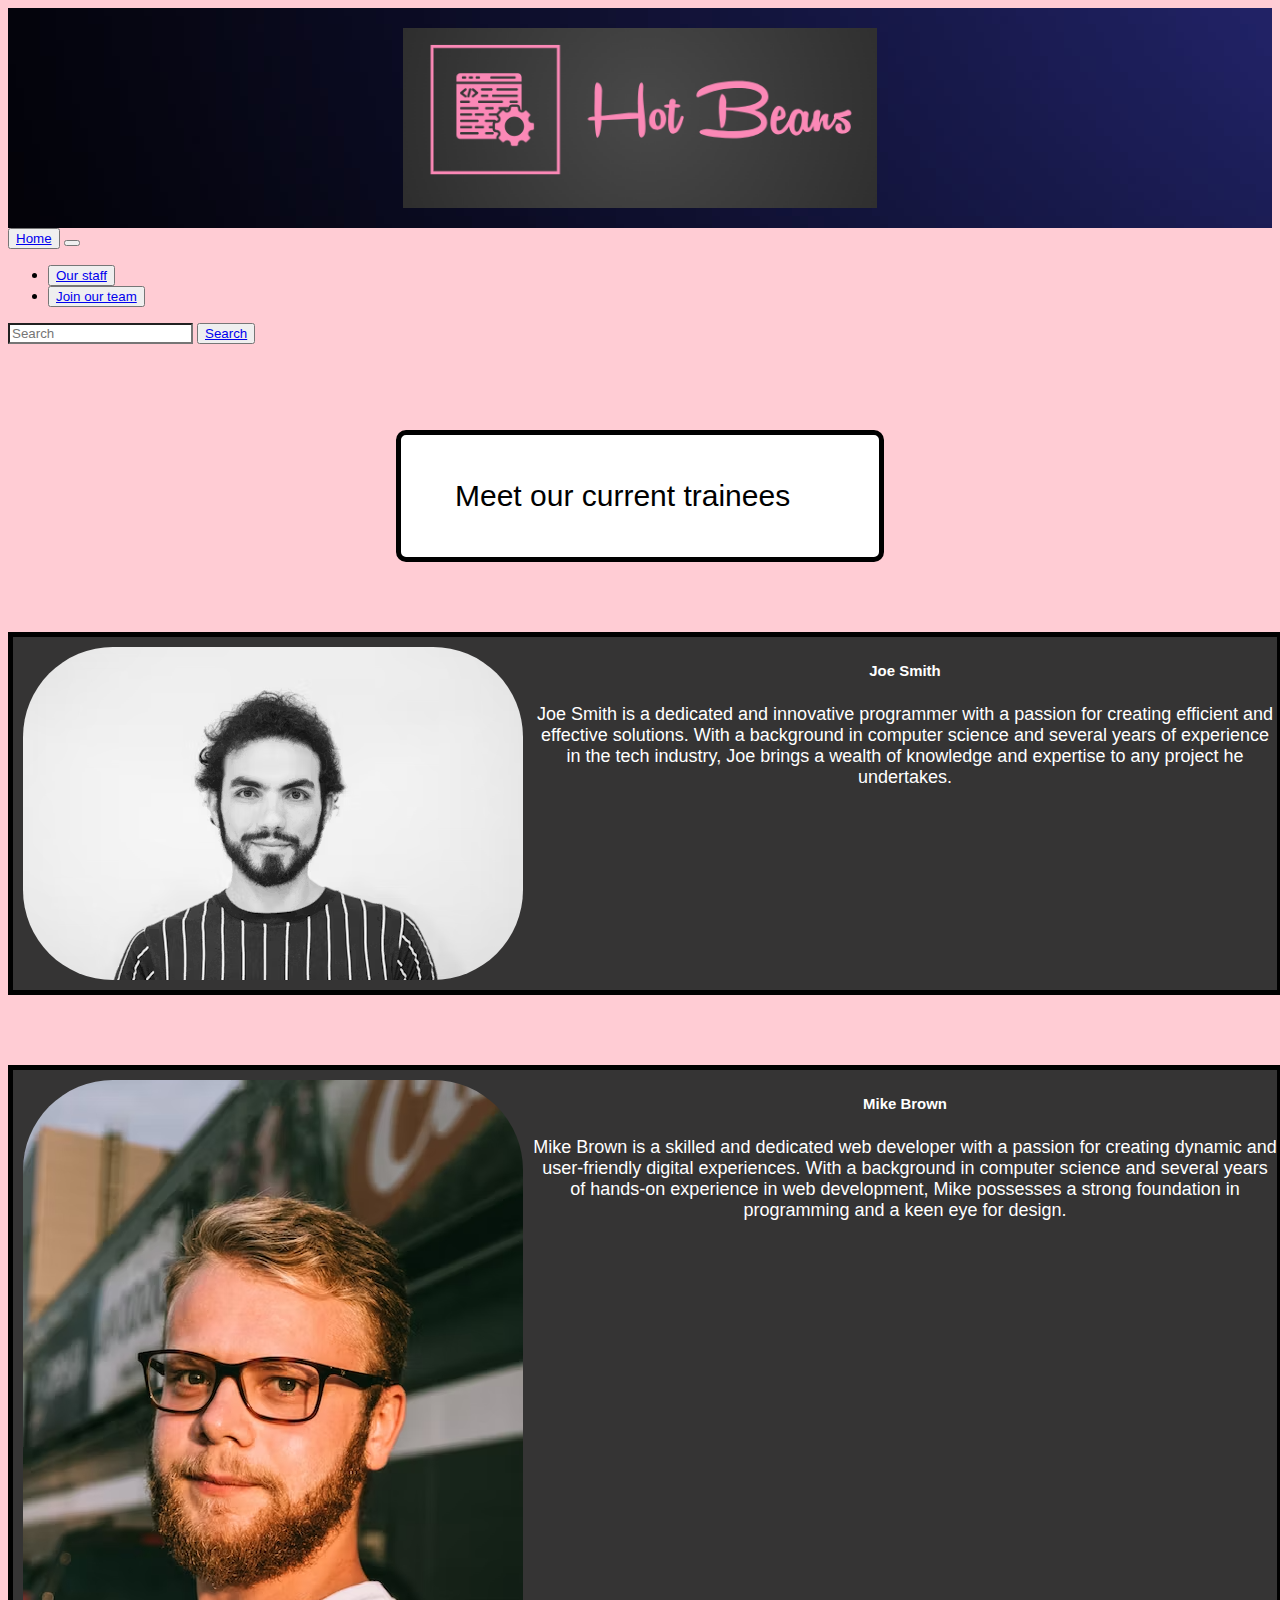
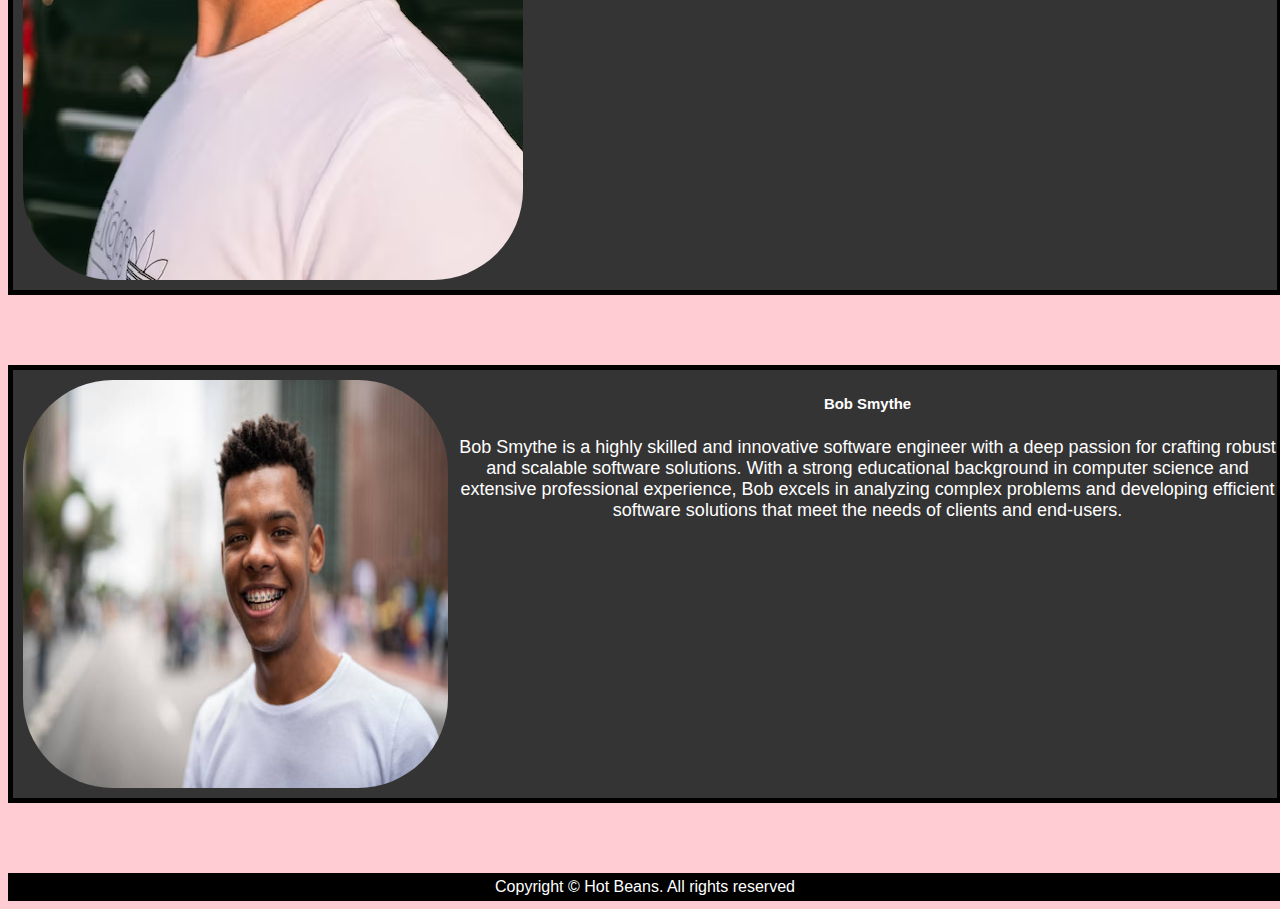
<file: src/ourstaff.html>
<html lang="en">
<head>
    <meta charset="UTF-8">
    <meta http-equiv="X-UA-Compatible" content="IE=edge">
    <meta name="viewport" content="width=device-width, initial-scale=1.0">
    <title>Our staff</title>
    <link href="https://cdn.jsdelivr.net/npm/bootstrap@5.3.2/dist/css/bootstrap.min.css" rel="stylesheet" integrity="sha384-T3c6CoIi6uLrA9TneNEoa7RxnatzjcDSCmG1MXxSR1GAsXEV/Dwwykc2MPK8M2HN" crossorigin="anonymous">
    <link rel="stylesheet" href="../assets/css/styles.css">
</head>
<body style="background-color: rgb(255, 204, 212);">
  <div class="container2" style="display: flex; justify-content: center;">
    <img src="../assets/img/Logo.png" style="height: 20vh; padding: 20px;">
  </div>
  <!--Nav bar-->
  <nav class="navbar navbar-expand bg-dark border-bottom border-body" data-bs-theme="dark">
    <div class="container-fluid">
      <!--Nav bar content-->
      <button type="button" class="btn btn-dark btn">
        <!--Home page link-->
      <a class="navbar-brand" href="../index.html">Home</a>
      </button>
      <button class="navbar-toggler" type="button" data-bs-toggle="collapse" data-bs-target="#navbarSupportedContent" aria-controls="navbarSupportedContent" aria-expanded="false" aria-label="Toggle navigation">
        <span class="navbar-toggler-icon"></span>
      </button>
      <div class="collapse navbar-collapse" id="navbarSupportedContent">
        <ul class="navbar-nav me-auto mb-2 mb-lg-0">
          <li class="nav-item">
            <button type="button" class="btn btn-dark">
              <!--Our staff page link-->
            <a class="nav-link active" aria-current="page" href="../src/ourstaff.html">Our staff</a>
            </button>
          </li>
          <li class="nav-item">
            <button type="button" class="btn btn-dark">
              <!--Join our team page link-->
            <a class="nav-link active" href="../src/joinourteam.html">Join our team</a>
            </button>
          </li>
        </ul>
        <!--Search bar-->
        <form class="d-flex" role="search">
          <input class="form-control me-2" type="search" placeholder="Search" style="background-color: rgb(255, 255, 255);" aria-label="Search">
          <button class="btn btn-outline-light" type="submit">
            <a class="navbar-brand" href="../src/message.html">Search</a>
          </button>
        </form>
      </div>
    </div>
</nav>
<!--Header-->
<div class="container">
  <div class="header-container">
    <p style="margin-left: 40px; margin-right: 30px;">Meet our current trainees</p>
  </div>
</div>
<!--Trainee profiles-->
<div class="container">
  <div class="card-group">
    <div class="card" style="background: rgb(53, 52, 52);">
      <img src="../assets/img/Person1.avif" style="padding: 10px; border-radius: 100px; height: 50%; width: 70%; display: flex; align-self: center;" class="card-img-top" alt="...">
      <div class="card-body">
        <h5 class="card-title" style="color: white;">Joe Smith</h5>
        <p class="card-text" style="color: white;">Joe Smith is a dedicated and innovative programmer with a passion for creating efficient and effective solutions. With a background in computer science and several years of experience in the tech industry, Joe brings a wealth of knowledge and expertise to any project he undertakes.</p>
      </div>
    </div>
    <div class="card" style="background: rgb(53, 52, 52);">
      <img src="../assets/img/Person2.png" style="padding: 10px; border-radius: 100px; height: 50%; width: 70%; display: flex; align-self: center;" class="card-img-top" alt="...">
      <div class="card-body">
        <h5 class="card-title" style="color: white;">Mike Brown</h5>
        <p class="card-text" style="color: white;">Mike Brown is a skilled and dedicated web developer with a passion for creating dynamic and user-friendly digital experiences. With a background in computer science and several years of hands-on experience in web development, Mike possesses a strong foundation in programming and a keen eye for design.</p>
      </div>
    </div>
    <div class="card" style="background: rgb(53, 52, 52);">
      <img src="../assets/img/Person3.png" style="padding: 10px; border-radius: 100px; height: 50%; width: 70%; display: flex; align-self: center;" class="card-img-top" alt="...">
      <div class="card-body">
        <h5 class="card-title" style="color: white;">Bob Smythe</h5>
        <p class="card-text" style="color: white;">Bob Smythe is a highly skilled and innovative software engineer with a deep passion for crafting robust and scalable software solutions. With a strong educational background in computer science and extensive professional experience, Bob excels in analyzing complex problems and developing efficient software solutions that meet the needs of clients and end-users.</p>
      </div>
    </div>
  </div>
</div>
  <!--Web page footer-->
  <div class="footer">
    <dv class="footerbox">Copyright &copy; Hot Beans. All rights reserved</dv>
  </div>
    <script src="https://cdn.jsdelivr.net/npm/bootstrap@5.3.2/dist/js/bootstrap.bundle.min.js" integrity="sha384-C6RzsynM9kWDrMNeT87bh95OGNyZPhcTNXj1NW7RuBCsyN/o0jlpcV8Qyq46cDfL" crossorigin="anonymous"></script>
</body>
</html>
</file>
<file: assets/css/styles.css>
@import url("https://fonts.googleapis.com/css?family=Lobster");
@import url("https://fonts.googleapis.com/css?family=Oswald:300");

.container {
	display: flex;
	position: relative;
	justify-content: center;
	text-align: center;
	align-items: center;
}

.header-container{
	display: flex;
	width: 50%;
	margin-top: 70px;
	border: 5px solid rgb(0, 0, 0);
	padding: 14px;
	border-radius: 10px;
    background: rgb(255, 255, 255);
    max-width: 450px;
    font-family: 'Teko', sans-serif;
    font-size: large;
    font-size: 30px;
	text-align: center;
}

.card {
	display: flex;
	position: relative;
	justify-content: center;
	width: 100%;
	margin-top: 70px;
	text-align: center;
	border: 5px solid rgb(0, 0, 0);
	font-family: 'Teko', sans-serif;
	font-size: large;
	background-color: rgb(255, 255, 255);
}

.card1 {
	display: flex;
	margin-left: 10%;
	width: 75%;
	margin-top: 70px;
	text-align: center;
	border: 5px solid rgb(0, 0, 0);
	font-family: 'Teko', sans-serif;
	font-size: large;
	background-color: rgb(255, 255, 255);
	border-radius: 10px;
}

.card2 {
	display: flex;
	width: 450px;
	margin-top: 70px;
	border: 5px solid rgb(0, 0, 0);
	font-family: 'Teko', sans-serif;
	font-size: large;
	background-color: rgb(255, 255, 255);
	border-radius: 10px;
}

.footer {
	width: 100%;
	border: solid rgb(0, 0, 0) 5px;
	background-color: rgb(0, 0, 0);
	margin-top: 70px;
	color: rgb(255, 255, 255);
}

.footerbox {
	position: relative;
	display: flex;
	justify-content: center;
	width: 100%;
	align-items: center;
	font-family: 'Teko', sans-serif;
}

.container2 {
	display: flex;
	text-align: center;
	background: url(../img/Background.jpg);
	width: 100%;
}
</file>
